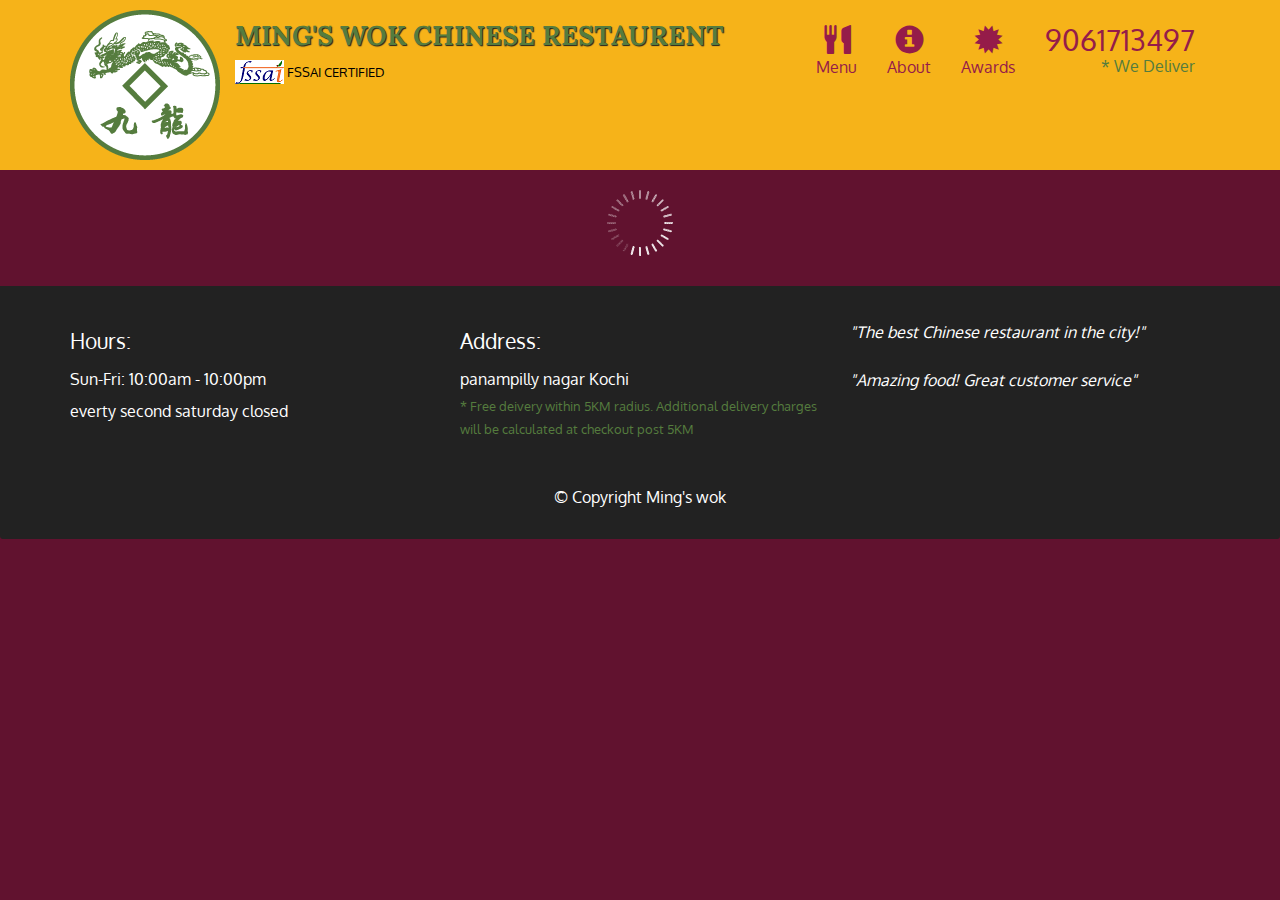
<file: assignment 5/index.html>
<!doctype html>
<html lang="en">
  <head>
    <meta charset="utf-8">
    <meta http-equiv="X-UA-Compatible" content="IE=edge">
    <meta name="viewport" content="width=device-width, initial-scale=1">
    <title>Ming's wok</title>
    <link rel="stylesheet" href="css/bootstrap.min.css">
    <link rel="stylesheet" href="css/styles.css">
    <link href='https://fonts.googleapis.com/css?family=Oxygen:400,300,700' rel='stylesheet' type='text/css'>
    <link href='https://fonts.googleapis.com/css?family=Lora' rel='stylesheet' type='text/css'>
  </head>
<body>
  <header>
    <nav id="header-nav" class="navbar navbar-default">
      <div class="container">
        <div class="navbar-header">
          <a href="index.html" class="pull-left visible-md visible-lg">
            <div id="logo-img" alt="Logo image"></div>
          </a>

          <div class="navbar-brand">
            <a href="index.html"><h1>Ming's wok chinese restaurent</h1></a>
            <p>
              <img src="images/fssai.png" alt="fssai certification">
              <span>fssai Certified</span>
            </p>
          </div>

          <button id="navbarToggle" type="button" class="navbar-toggle collapsed" data-toggle="collapse" data-target="#collapsable-nav" aria-expanded="false">
            <span class="sr-only">Toggle navigation</span>
            <span class="icon-bar"></span>
            <span class="icon-bar"></span>
            <span class="icon-bar"></span>
          </button>
        </div>
        
        <div id="collapsable-nav" class="collapse navbar-collapse">
           <ul id="nav-list" class="nav navbar-nav navbar-right">
            <li id="navHomeButton" class="visible-xs active">
              <a href="index.html">
                <span class="glyphicon glyphicon-home"></span> Home</a>
            </li>
            <li id="navMenuButton">
              <a href="#" onclick="$dc.loadMenuCategories();">
                <span class="glyphicon glyphicon-cutlery"></span><br class="hidden-xs"> Menu</a>
            </li>
            <li>
              <a href="#">
                <span class="glyphicon glyphicon-info-sign"></span><br class="hidden-xs"> About</a>
            </li>
            <li>
              <a href="#">
                <span class="glyphicon glyphicon-certificate"></span><br class="hidden-xs"> Awards</a>
            </li>
            <li id="phone" class="hidden-xs">
              <a href="tel:9061713497">
                <span>9061713497</span></a><div>* We Deliver</div>
            </li>
          </ul><!-- #nav-list -->
        </div><!-- .collapse .navbar-collapse -->
      </div><!-- .container -->
    </nav><!-- #header-nav -->
  </header>

  <div id="call-btn" class="visible-xs">
    <a class="btn" href="tel:9061713497">
    <span class="glyphicon glyphicon-earphone"></span>
    9061713497
    </a>
  </div>
  <div id="xs-deliver" class="text-center visible-xs">* We Deliver</div>

  <div id="main-content" class="container"></div>

  <footer class="panel-footer">
    <div class="container">
      <div class="row">
        <section id="hours" class="col-sm-4">
          <span>Hours:</span><br>
          Sun-Fri: 10:00am - 10:00pm<br>
          everty second saturday closed<br>
          <hr class="visible-xs">
        </section>
        <section id="address" class="col-sm-4">
          <span>Address:</span><br>
          panampilly nagar
          Kochi
          <p>* Free deivery within 5KM radius. Additional delivery charges will be calculated at checkout post 5KM</p>
          <hr class="visible-xs">
        </section>
        <section id="testimonials" class="col-sm-4">
          <p>"The best Chinese restaurant in the city!"</p>
          <p>"Amazing food! Great customer service"</p>
        </section>
      </div>
      <div class="text-center">&copy; Copyright Ming's wok </div>
    </div>
  </footer>

  <!-- jQuery (Bootstrap JS plugins depend on it) -->
  <script src="js/jquery-2.1.4.min.js"></script>
  <script src="js/bootstrap.min.js"></script>
  <script src="js/ajax-utils.js"></script>
  <script src="js/script.js"></script>
</body>
</html>
</file>
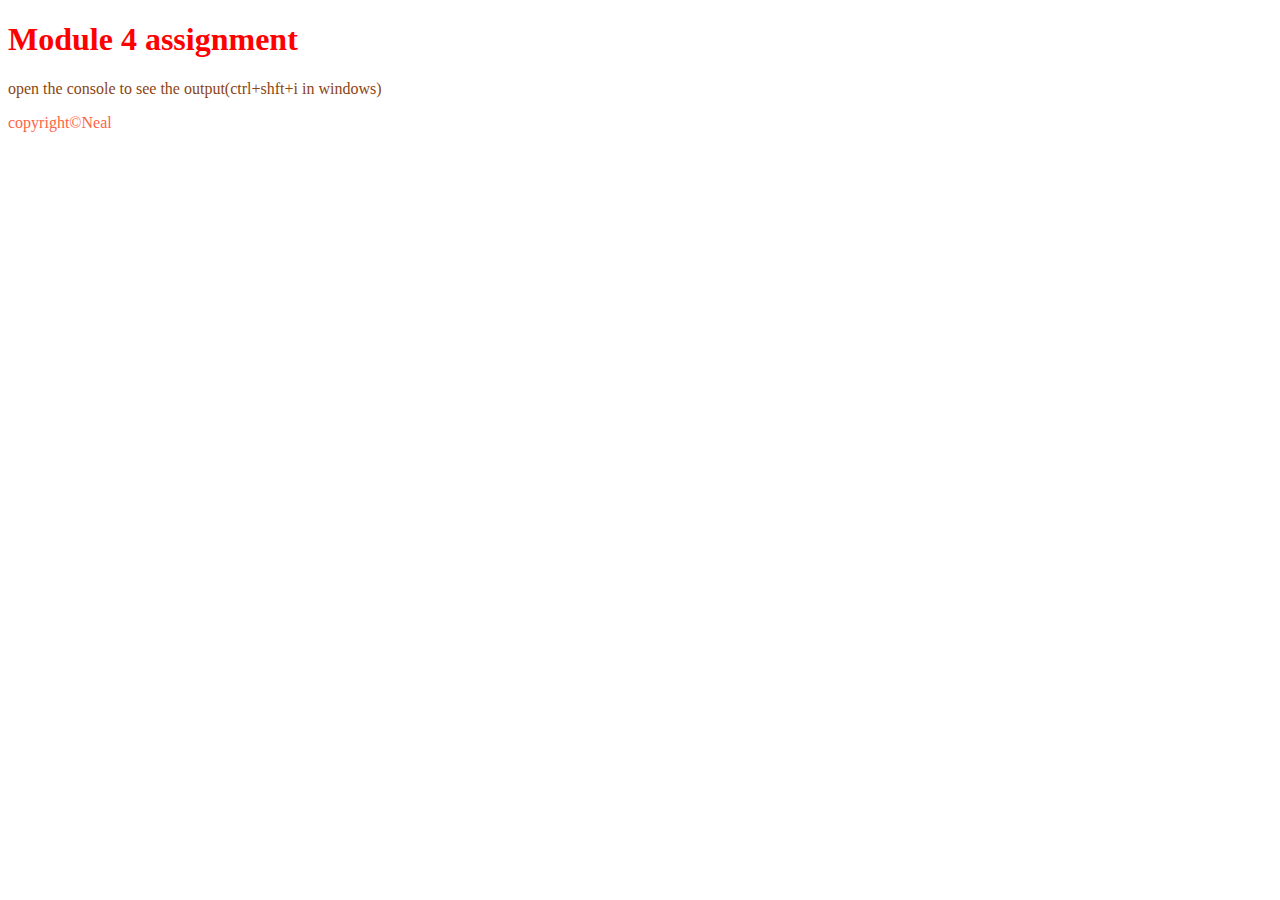
<file: Assignment4/index.html>
<!DOCTYPE html>
<html>
<head>
<link rel="stylesheet" href="style.css">
  <meta charset="utf-8">
  <title>Assignment 4</title>
  <script src="HELLO.js"></script>
  <script src="GOODBY.js"></script>
  <script src="SCRIPT.js"></script>
</head>
<body>
  <h1>Module 4 assignment</h1>
  <p>open the console to see the output(ctrl+shft+i in windows)</p>
</body>
<footer>copyright&copyNeal</footer>
</html>
</file>
<file: assignment 5/css/styles.css>
body {
  font-size: 16px;
  color: #fff;
  background-color: #61122f;
  font-family: 'Oxygen', sans-serif;
}

/** HEADER **/
#header-nav {
  background-color: #f6b319;
  border-radius: 0;
  border: 0;
}

#logo-img {
  background: url('../images/restaurant-logo_large.png') no-repeat;
  width: 150px;
  height: 150px;
  margin: 10px 15px 10px 0;
}

.navbar-brand {
  padding-top: 25px;
}
.navbar-brand h1 { /* Restaurant name */
  font-family: 'Lora', serif;
  color: #557c3e;
  font-size: 1.5em;
  text-transform: uppercase;
  font-weight: bold;
  text-shadow: 1px 1px 1px #222;
  margin-top: 0;
  margin-bottom: 0;
  line-height: .75;
}
.navbar-brand a:hover, .navbar-brand a:focus {
  text-decoration: none;
}
.navbar-brand p { /* Kosher cert */
  color: #000;
  text-transform: uppercase;
  font-size: .7em;
  margin-top: 15px;
}
.navbar-brand p span { /* Star-K */
  vertical-align: middle;
}

#nav-list {
  margin-top: 10px;
}
#nav-list a {
  color: #951C49;
  text-align: center;
}
#nav-list a:hover {
  background: #E7E7E7;
}
#nav-list a span {
  font-size: 1.8em;
}

#phone {
  margin-top: 5px;
}
#phone a { /* Phone number */
  text-align: right;
  padding-bottom: 0;
}
#phone div { /* We Deliver */
  color: #557c3e;
  text-align: right;
  padding-right: 15px;
}

.navbar-header button.navbar-toggle, .navbar-header .icon-bar {
  border: 1px solid #61122f;
}
.navbar-header button.navbar-toggle {
  clear: both;
  margin-top: -30px;
}
/* END HEADER */

/* FOOTER */
.panel-footer {
  margin-top: 30px;
  padding-top: 35px;
  padding-bottom: 30px;
  background-color: #222;
  border-top: 0;
}
.panel-footer div.row {
  margin-bottom: 35px;
}
#hours, #address {
  line-height: 2;
}
#hours > span, #address > span {
  font-size: 1.3em;
}
#address p {
  color: #557c3e;
  font-size: .8em;
  line-height: 1.8;
}
#testimonials {
  font-style: italic;
}
#testimonials p:nth-child(2) {
  margin-top: 25px;
}
/* END FOOTER */



/* HOME PAGE */
.container .jumbotron {
  box-shadow: 0 0 50px #3F0C1F;
  border: 2px solid #3F0C1F;
}

#menu-tile, #specials-tile, #map-tile {
  height: 250px;
  width: 100%;
  margin-bottom: 15px;
  position: relative;
  border: 2px solid #3F0C1F;
  overflow: hidden;
}
#menu-tile:hover, #specials-tile:hover, #map-tile:hover {
  box-shadow: 0 1px 5px 1px #cccccc;
}
#menu-tile {
  background: url('../images/menu-tile.jpg') no-repeat;
  background-position: center;
}
#specials-tile {
  background: url('../images/specials-tile.jpg') no-repeat;
  background-position: center;
}
#menu-tile span, #specials-tile span, #map-tile span {
  position: absolute;
  bottom: 0;
  right: 0;
  width: 100%;
  text-align: center;
  font-size: 1.6em;
  text-transform: uppercase;
  background-color: #000;
  color: #fff;
  opacity: .8;
}
/* END HOME PAGE */

/* MENU CATEGORIES PAGE */
.category-tile { 
  position: relative;
  border: 2px solid #3F0C1F;
  overflow: hidden;
  width: 200px;
  height: 200px;
  margin: 0 auto 15px;
}
.category-tile span {
  position: absolute;
  bottom: 0;
  right: 0;
  width: 100%;
  text-align: center;
  font-size: 1.2em;
  text-transform: uppercase;
  background-color: #000;
  color: #fff;
  opacity: .8;
}
.category-tile:hover {
  box-shadow: 0 1px 5px 1px #cccccc;
}

#menu-categories-title + div {
  margin-bottom: 50px;
}
/* END MENU CATEGORIES PAGE */

/* SINGLE CATEGORY PAGE */
.menu-item-tile {
  margin-bottom: 25px;
}
.menu-item-tile hr {
  width: 80%;
}
.menu-item-tile .menu-item-price {
  font-size: 1.1em;
  text-align: right;
  margin-top: -15px;
  margin-right: -15px;
}
.menu-item-tile .menu-item-price span {
  font-size: .6em;
}
.menu-item-photo {
  position: relative;
  border: 2px solid #3F0C1F; 
  overflow: hidden;
  padding: 0;
  margin-right: -15px;
  margin-left: auto;
  margin-bottom: 20px;
  max-width: 250px;
}
.menu-item-photo div {
  position: absolute;
  bottom: 0;
  right: 0;
  width: 80px;
  background-color: #557c3e;
  text-align: center;
}
.menu-item-description {
  padding-right: 30px;
}
h3.menu-item-title {
  margin: 0 0 10px;
}
.menu-item-details {
  font-size: .9em;
  font-style: italic;
}
/* END SINGLE CATEGORY PAGE */


/********** Large devices only **********/
@media (min-width: 1200px) {
  .container .jumbotron {
    background: url('../images/jumbotron_1200.jpg') no-repeat;
    height: 675px;
  }
}

/********** Medium devices only **********/
@media (min-width: 992px) and (max-width: 1199px) {
  /* Header */
  #logo-img {
    background: url('../images/restaurant-logo_medium.png') no-repeat;
    width: 100px;
    height: 100px;
    margin: 5px 5px 5px 0;
  }
  /* End Header */

  /* Home Page */
  .container .jumbotron {
    background: url('../images/jumbotron_992.jpg') no-repeat;
    height: 558px;
  }
  /* End Home Page */
}

/********** Small devices only **********/
@media (min-width: 768px) and (max-width: 991px) {
  /* Home Page */
  .container .jumbotron {
    background: url('../images/jumbotron_768.jpg') no-repeat;
    height: 432px;
  }
  /* End Home Page */
}

/********** Extra small devices only **********/
@media (max-width: 767px) {
  /* Header */
  .navbar-brand {
    padding-top: 10px;
    height: 80px;
  }
  .navbar-brand h1 { /* Restaurant name */
    padding-top: 10px;
    font-size: 5vw; /* 1vw = 1% of viewport width */
  }
  .navbar-brand p { /* Kosher cert */
    font-size: .6em;
    margin-top: 12px;
  }
  .navbar-brand p img { /* Star-K */
    height: 20px;
  }

  #collapsable-nav a { /* Collapsed nav menu text */
    font-size: 1.2em;
  }
  #collapsable-nav a span { /* Collapsed nav menu glyph */
    font-size: 1em;
    margin-right: 5px;
  }

  #call-btn > a {
    font-size: 1.5em;
    display: block;
    margin: 0 20px;
    padding: 10px;
    border: 2px solid #fff;
    background-color: #f6b319;
    color: #951c49;
  }
  #xs-deliver {
    margin-top: 5px;
    font-size: .7em;
    letter-spacing: .1em;
    text-transform: uppercase;
  }
  /* End Header */

  /* Footer */
  .panel-footer section {
    margin-bottom: 30px;
    text-align: center;
  }
  .panel-footer section:nth-child(3) {
    margin-bottom: 0; /* margin already exists on the whole row */
  }
  .panel-footer section hr {
    width: 50%;
  }
  /* End Footer */

  /* Home Page */
  .container .jumbotron {
    margin-top: 30px;
    padding: 0;
  }
  #menu-tile, #specials-tile {
    width: 360px;
    margin: 0 auto 15px;
  }

  .menu-item-photo {
    margin-right: auto;
  }
  .menu-item-tile .menu-item-price {
    text-align: center;
  }
  .menu-item-description {
    text-align: center;;
  }
}


/********** Super extra small devices Only :-) (e.g., iPhone 4) **********/
@media (max-width: 479px) {
  /* Header */
  .navbar-brand h1 { /* Restaurant name */
    padding-top: 5px;
    font-size: 6vw;
  }
  /* End Header */
  
  /* Home page */
  #menu-tile, #specials-tile {
    width: 280px;
    margin: 0 auto 15px;
  }

  .col-xxs-12 {
    position: relative;
    min-height: 1px;
    padding-right: 15px;
    padding-left: 15px;
    float: left;
    width: 100%;
  }
}
</file>
<file: Assignment4/style.css>
h1{
    color:red;
}
h1:hover{

    background-color:slateblue;
}
p{
    color:saddlebrown;
    
}
p:hover{
    background-color: yellowgreen;
}
footer{
    color:tomato;
}
</file>
